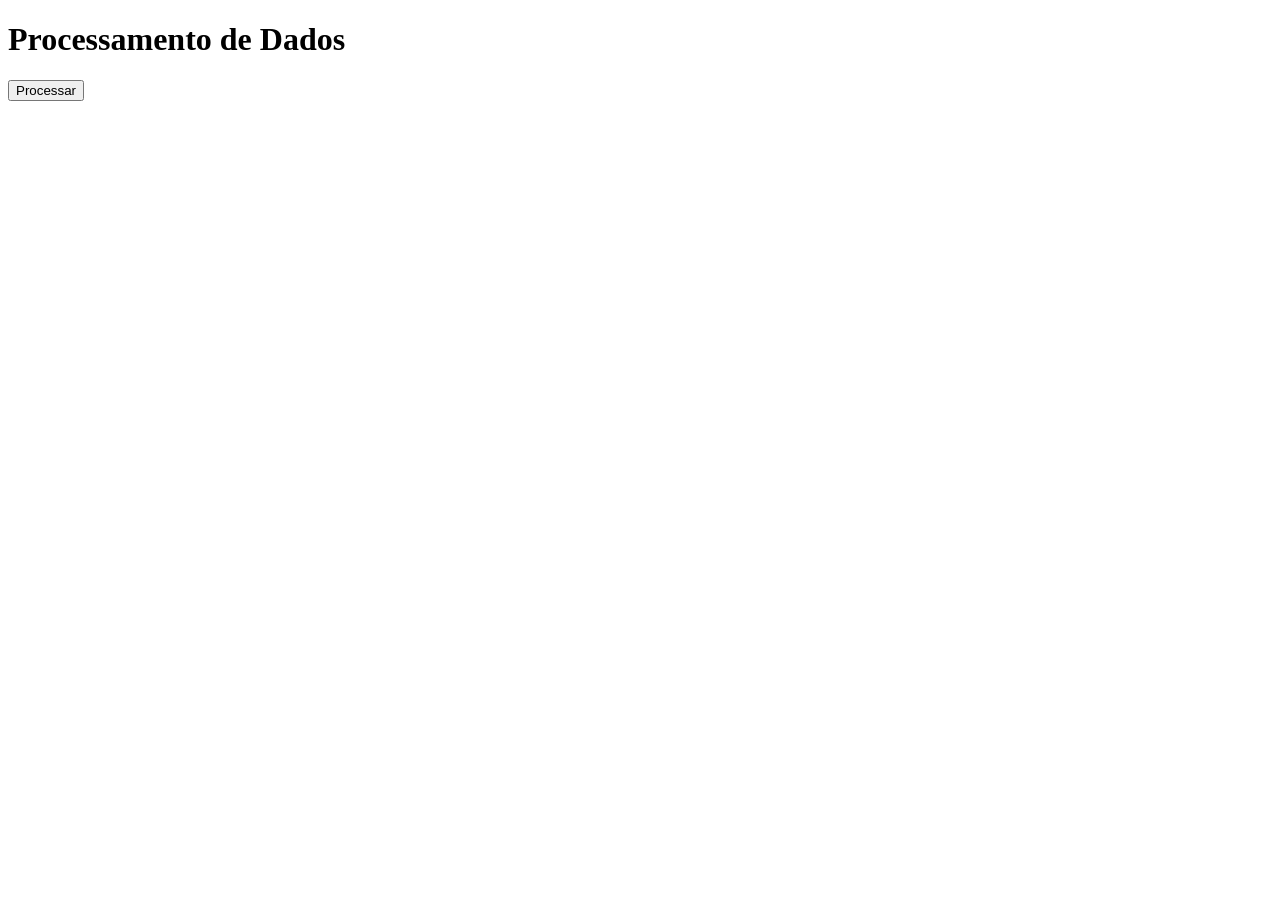
<file: coleta de informações de alunos/index.html>
<!DOCTYPE html>
<html lang="pt-BR">
<head>
    <meta charset="UTF-8">
    <title>Atividades</title>
</head>
<body>

    <h1>Processamento de Dados</h1>

    <button onclick="processarDados()">Processar</button>

    <div id="resultado"></div>

    <script src="script.js"></script>

</body>
</html>
</file>
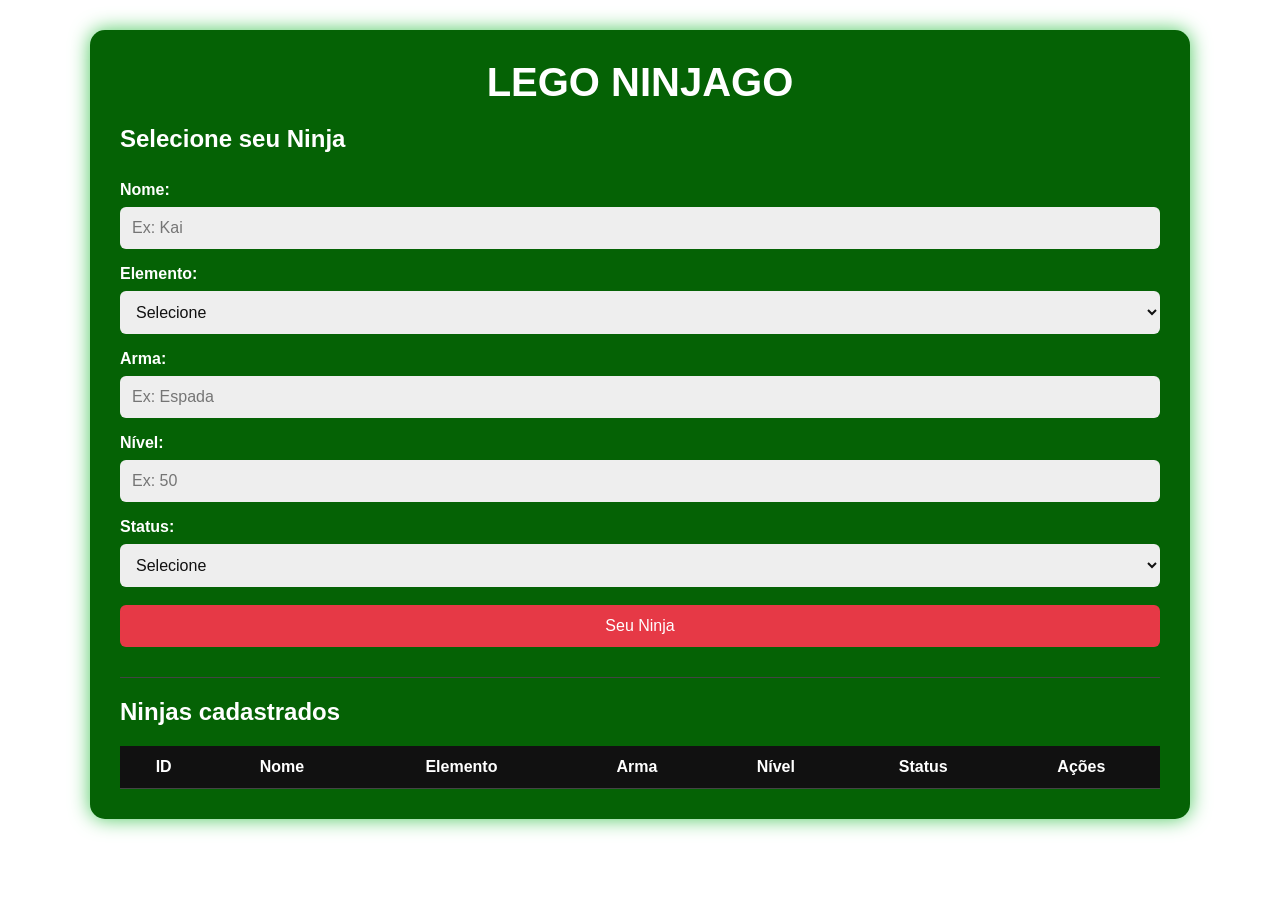
<file: crud/index.html>
<!DOCTYPE html>
<html lang="pt-br">
<head>
    <meta charset="UTF-8">
    <meta name="viewport" content="width=device-width, initial-scale=1.0">
    <title>LEGO NINJAGO - Personagens</title>

    <link rel="stylesheet" href="style.css">
</head>

<body>

    <div class="container">

        <h1>LEGO NINJAGO</h1>
        <h2>Selecione seu Ninja</h2>

        <form id="formNinja">

            <input type="hidden" id="id">

            <label>Nome:</label>
            <input
                type="text"
                id="nome"
                placeholder="Ex: Kai"
                required
            >

            <label>Elemento:</label>

            <select id="elemento" required>

                <option value="">Selecione</option>

                <option value="Fogo"> Fogo</option>
                <option value="Gelo"> Gelo</option>
                <option value="Relâmpago"> Relâmpago</option>
                <option value="Terra"> Terra</option>
                <option value="Energia"> Energia</option>
                <option value="Água"> Água</option>
                <option value="Criação"> Criação</option>

            </select>

            <label>Arma:</label>

            <input
                type="text"
                id="arma"
                placeholder="Ex: Espada"
                required
            >

            <label>Nível:</label>

            <input
                type="number"
                id="nivel"
                min="1"
                max="100"
                placeholder="Ex: 50"
                required
            >

            <label>Status:</label>

            <select id="status" required>

                <option value="">Selecione</option>
                <option value="Ninja">Ninja</option>
                <option value="Treinando">Treinando</option>
                <option value="Mestre">Mestre</option>

            </select>

            <button type="submit" id="btnSalvar">
                Seu Ninja
            </button>

            <button
                type="button"
                id="btnCancelar"
                onclick="cancelarEdicao()">

                Cancelar

            </button>

        </form>


        <hr>


        <h2>Ninjas cadastrados</h2>


        <table>

            <thead>

                <tr>

                    <th>ID</th>
                    <th>Nome</th>
                    <th>Elemento</th>
                    <th>Arma</th>
                    <th>Nível</th>
                    <th>Status</th>
                    <th>Ações</th>

                </tr>

            </thead>


            <tbody id="listaNinjas"></tbody>

        </table>

    </div>


    <script src="script.js"></script>

</body>
</html>
</file>
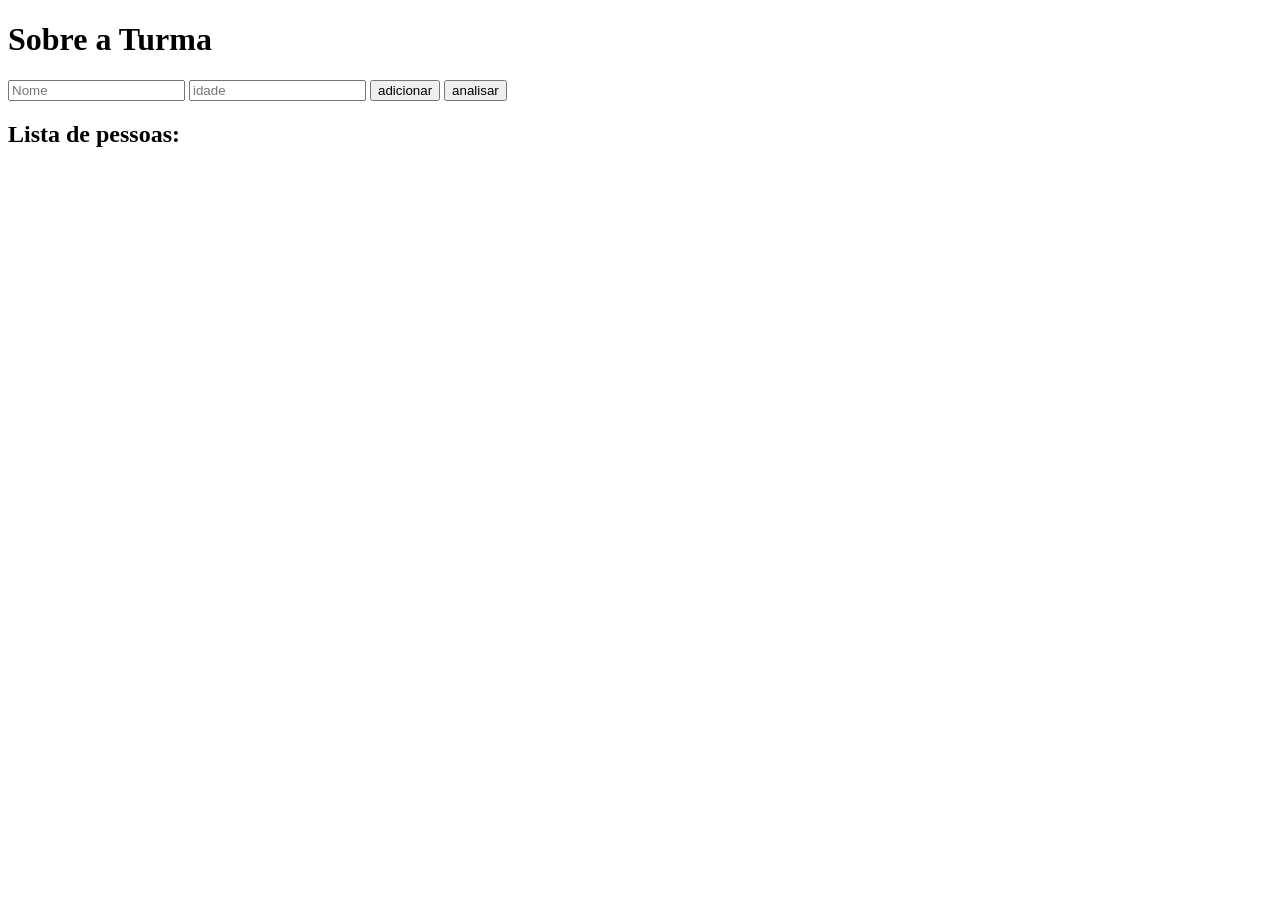
<file: lista de alunos/index.html>
<!DOCTYPE html>
<html lang="en">
<head>
    <meta charset="UTF-8">
    <meta name="viewport" content="width=device-width, initial-scale=1.0">
    <title>Cadastro</title>
</head>
<body>

    <h1>Sobre a Turma</h1>
    <input type="text" id="nome" placeholder="Nome">
    <input type="number" id="idade" placeholder="idade">

    <button onclick="adicionar()">adicionar</button>
    <button onclick="analisar1()">analisar</button>

    <h2> Lista de pessoas:</h2>
    <ul id="Lista"></ul>

    <h2 id="resultado"></h2>

    <script src="script.js"></script>
    
</body>
</html>
</file>
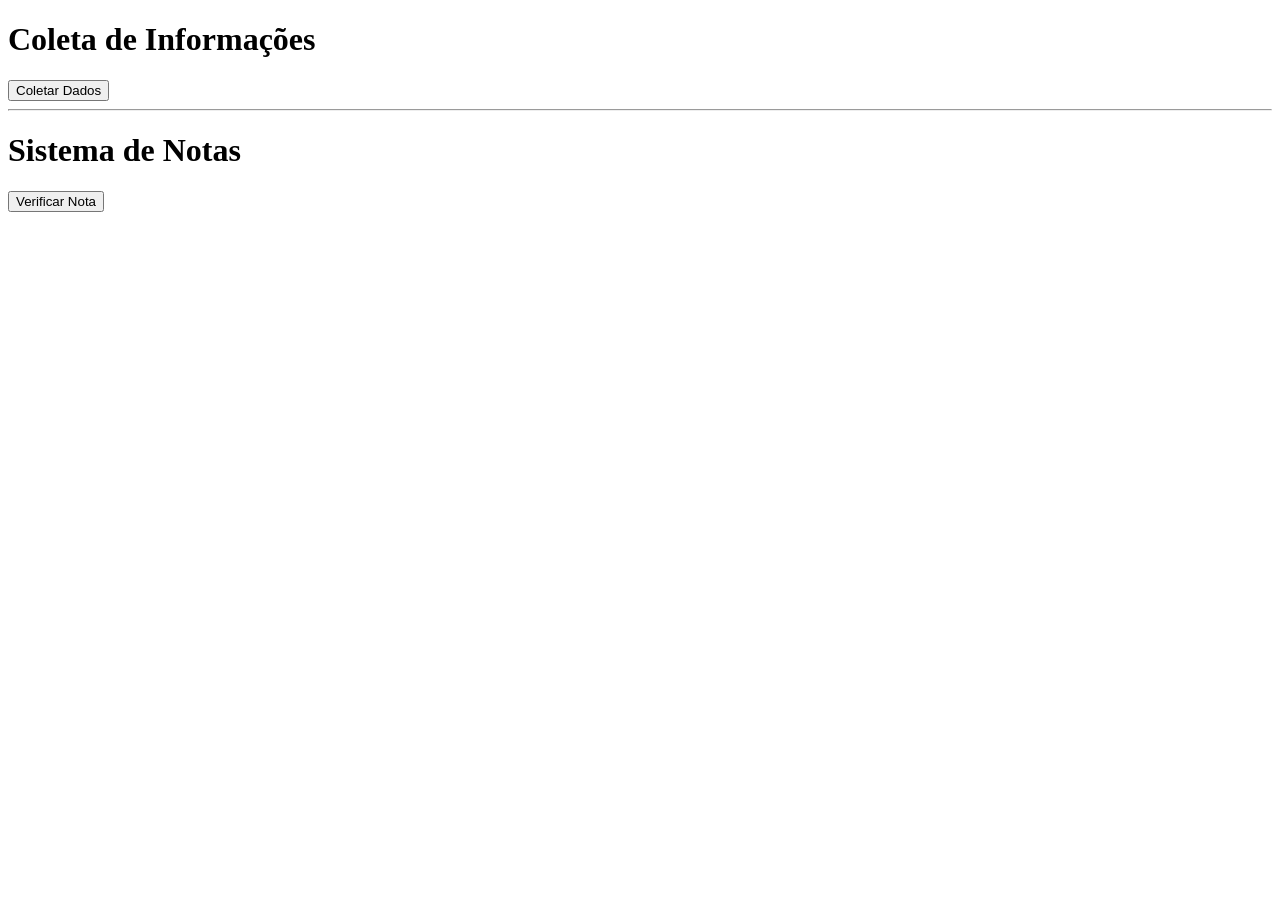
<file: Sistemas de Notas/index.html>
<!DOCTYPE html>
<html lang="pt-BR">
<head>
    <meta charset="UTF-8">
    <meta name="viewport" content="width=device-width, initial-scale=1.0">
    <title>Atividades</title>
</head>
<body>

    <h1>Coleta de Informações</h1>

    <button onclick="coletarDados()">Coletar Dados</button>

    <hr>

    <h1>Sistema de Notas</h1>

    <button onclick="sistemaNotas()">Verificar Nota</button>

    <script src="script.js"></script>

</body>
</html>
</file>
<file: crud/style.css>
* {
    margin: 0;
    padding: 0;
    box-sizing: border-box;
}

body {
   font-family: Arial, sans-serif;

   background-image: url(https://tse1.mm.bing.net/th/id/OIP.vPrADdNfzjPlYN5oxRmq6wHaEK?r=0&rs=1&pid=ImgDetMain&o=7&rm=3);
   background-size: cover; 
   background-position: center;
   background-attachment: fixed;
   background-repeat: no-repeat;

   color: white;
   padding: 30px;
}


.container {

    max-width: 1100px;

    margin: auto;

    background: #056205;

    padding: 30px;

    border-radius: 15px;

    box-shadow: 0 0 20px #4cc95f;
}


h1 {

    text-align: center;

    font-size: 40px;

    margin-bottom: 10px;
}


h2 {

    margin: 20px 0;
}


form {

    display: flex;

    flex-direction: column;

    gap: 8px;
}


label {

    font-weight: bold;

    margin-top: 8px;
}


input,
select {

    padding: 12px;

    border: none;

    border-radius: 6px;

    font-size: 16px;

    background: #eee;

    color: #111;
}


button {

    padding: 12px;

    border: none;

    border-radius: 6px;

    cursor: pointer;

    font-size: 16px;

    margin-top: 10px;
}


#btnSalvar {

    background: #e63946;

    color: white;
}


#btnCancelar {

    background: #666;

    color: white;

    display: none;
}


table {

    width: 100%;

    border-collapse: collapse;

    margin-top: 20px;
}


th,
td {

    padding: 12px;

    text-align: center;

    border-bottom: 1px solid #444;
}


th {

    background: #111;
}


.editar {

    background: #2196f3;

    color: white;

    padding: 8px;
}


.excluir {

    background: #e63946;

    color: white;

    padding: 8px;
}


button:hover {

    opacity: 0.8;
}


hr {

    border: none;

    border-top: 1px solid #444;

    margin-top: 30px;
}
</file>
